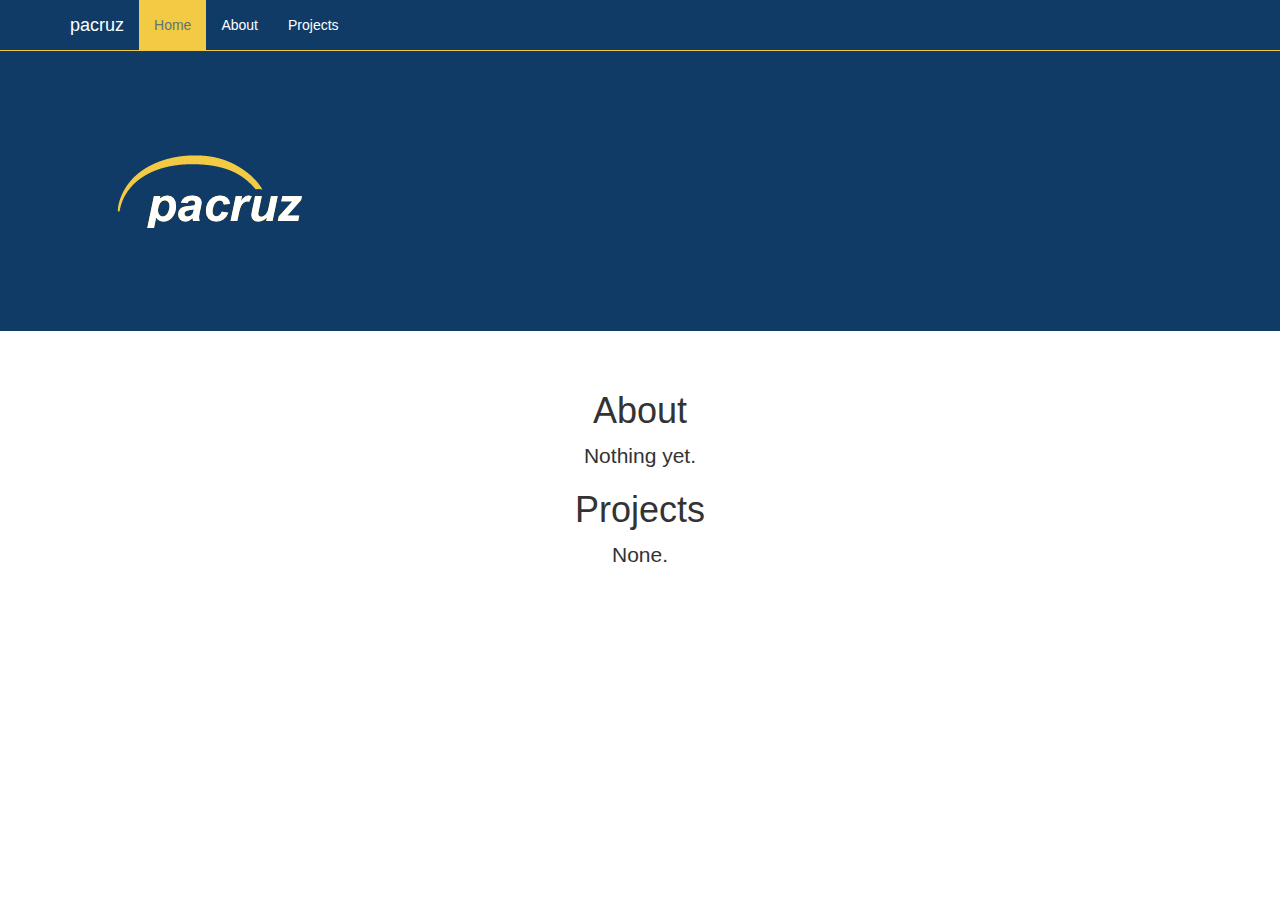
<file: index.html>
<!DOCTYPE html>
<html lang="en">
  <head>
    <meta charset="utf-8">
    <meta http-equiv="X-UA-Compatible" content="IE=edge">
    <meta name="viewport" content="width=device-width, initial-scale=1.0">
    <meta name="description" content="">
    <meta name="author" content="">
    <link rel="shortcut icon" href="img/site.ico">

    <title>pacruz</title>

    <link href="css/bootstrap.min.css" rel="stylesheet">

    <link href="css/main.css" rel="stylesheet">

    <!-- HTML5 shim and Respond.js IE8 support of HTML5 elements and media queries -->
    <!--[if lt IE 9]>
      <script src="https://oss.maxcdn.com/libs/html5shiv/3.7.0/html5shiv.js"></script>
      <script src="https://oss.maxcdn.com/libs/respond.js/1.3.0/respond.min.js"></script>
    <![endif]-->
  </head>

  <body>

    <div class="navbar navbar-default navbar-fixed-top" role="navigation">
      <div class="container">
        <div class="navbar-header">
          <button type="button" class="navbar-toggle" data-toggle="collapse" data-target=".navbar-collapse">
            <span class="sr-only">Toggle navigation</span>
            <span class="icon-bar"></span>
            <span class="icon-bar"></span>
            <span class="icon-bar"></span>
          </button>
          <a class="navbar-brand" href="#">pacruz</a>
        </div>
        <div class="collapse navbar-collapse">
          <ul class="nav navbar-nav">
            <li class="active"><a href="#">Home</a></li>
            <li><a href="#about">About</a></li>
            <li><a href="#projects">Projects</a></li>
          </ul>
        </div><!--/.nav-collapse -->
      </div>
    </div>

    <header>
      <div class="container">
        <a href="http://www.pacruz.com"><img src="img/logo.png" alt="pacruz"></a>
      </div>
    </header>

    <div class="container">

      <div class="starter-template">
        <h1 id="about">About</h1>
        <p class="lead">Nothing yet.</p>
        <h1 id="projects">Projects</h1>
        <p class="lead">None.</p>
      </div>

    </div><!-- /.container -->


    <script src="https://code.jquery.com/jquery-1.10.2.min.js"></script>
    <script src="js/bootstrap.min.js"></script>
  </body>
</html>
</file>
<file: css/main.css>
body {
  padding-top: 50px;
}
.starter-template {
  padding: 40px 15px;
  text-align: center;
}

header {
	background-color: #103b67;
	padding: 100px;
	color: #FFFFFF;
}

.navbar-default {
    background-color: #103b67;
    border-color: #f2ca44;
}
.navbar-default .navbar-brand {
    color: #ffffff;
}
.navbar-default .navbar-brand:hover,
.navbar-default .navbar-brand:focus {
    color: #607478;
}
.navbar-default .navbar-nav > li > a {
    color: #ffffff;
}
.navbar-default .navbar-nav > li > a:hover,
.navbar-default .navbar-nav > li > a:focus {
    color: #607478;
}
.navbar-default .navbar-nav > .active > a, 
.navbar-default .navbar-nav > .active > a:hover, 
.navbar-default .navbar-nav > .active > a:focus {
    color: #607478;
    background-color: #f2ca44;
}
.navbar-default .navbar-nav > .open > a, 
.navbar-default .navbar-nav > .open > a:hover, 
.navbar-default .navbar-nav > .open > a:focus {
    color: #607478;
    background-color: #f2ca44;
}
.navbar-default .navbar-nav > .dropdown > a .caret {
    border-top-color: #ffffff;
    border-bottom-color: #ffffff;
}
.navbar-default .navbar-nav > .dropdown > a:hover .caret,
.navbar-default .navbar-nav > .dropdown > a:focus .caret {
    border-top-color: #607478;
    border-bottom-color: #607478;
}
.navbar-default .navbar-nav > .open > a .caret, 
.navbar-default .navbar-nav > .open > a:hover .caret, 
.navbar-default .navbar-nav > .open > a:focus .caret {
    border-top-color: #607478;
    border-bottom-color: #607478;
}
.navbar-default .navbar-toggle {
    border-color: #f2ca44;
}
.navbar-default .navbar-toggle:hover,
.navbar-default .navbar-toggle:focus {
    background-color: #f2ca44;
}
.navbar-default .navbar-toggle .icon-bar {
    background-color: #ffffff;
}
@media (max-width: 767px) {
    .navbar-default .navbar-nav .open .dropdown-menu > li > a {
        color: #ffffff;
    }
    .navbar-default .navbar-nav .open .dropdown-menu > li > a:hover,
    .navbar-default .navbar-nav .open .dropdown-menu > li > a:focus {
        color: #607478;
    }
}
</file>
